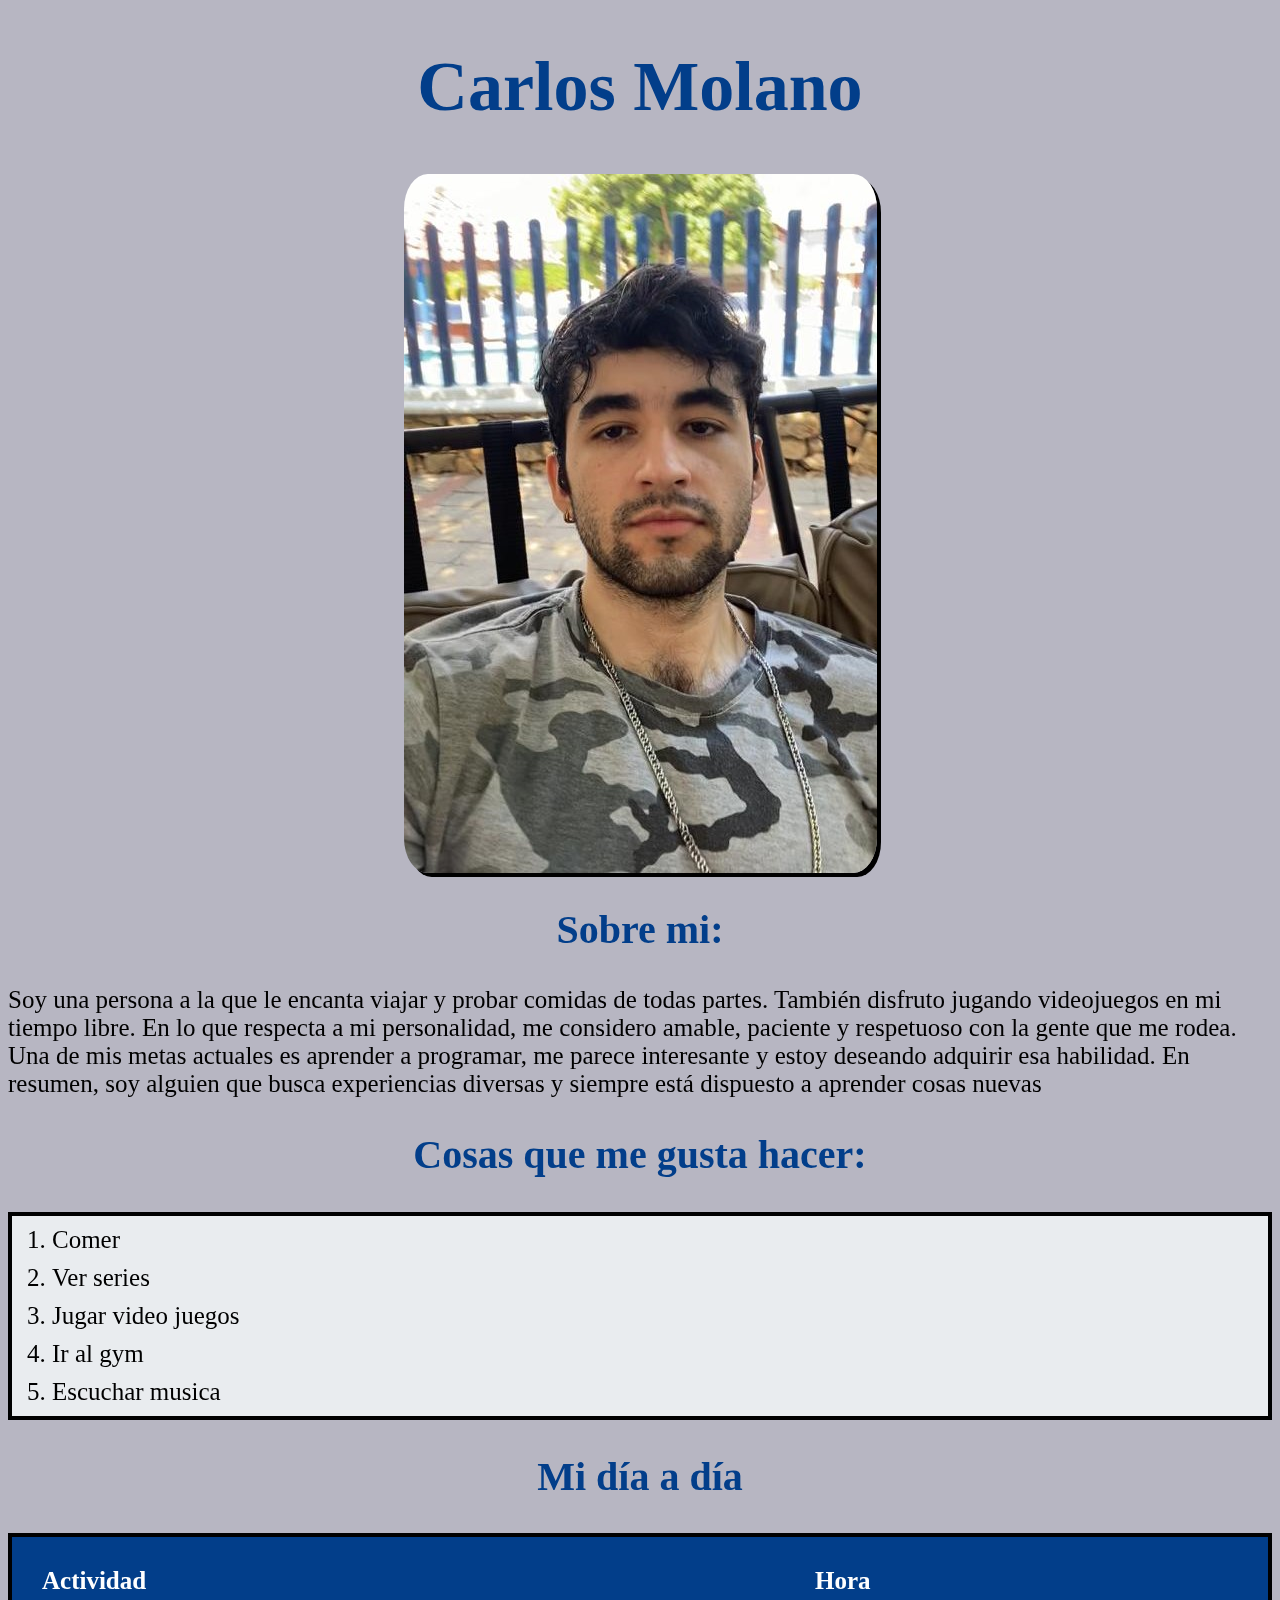
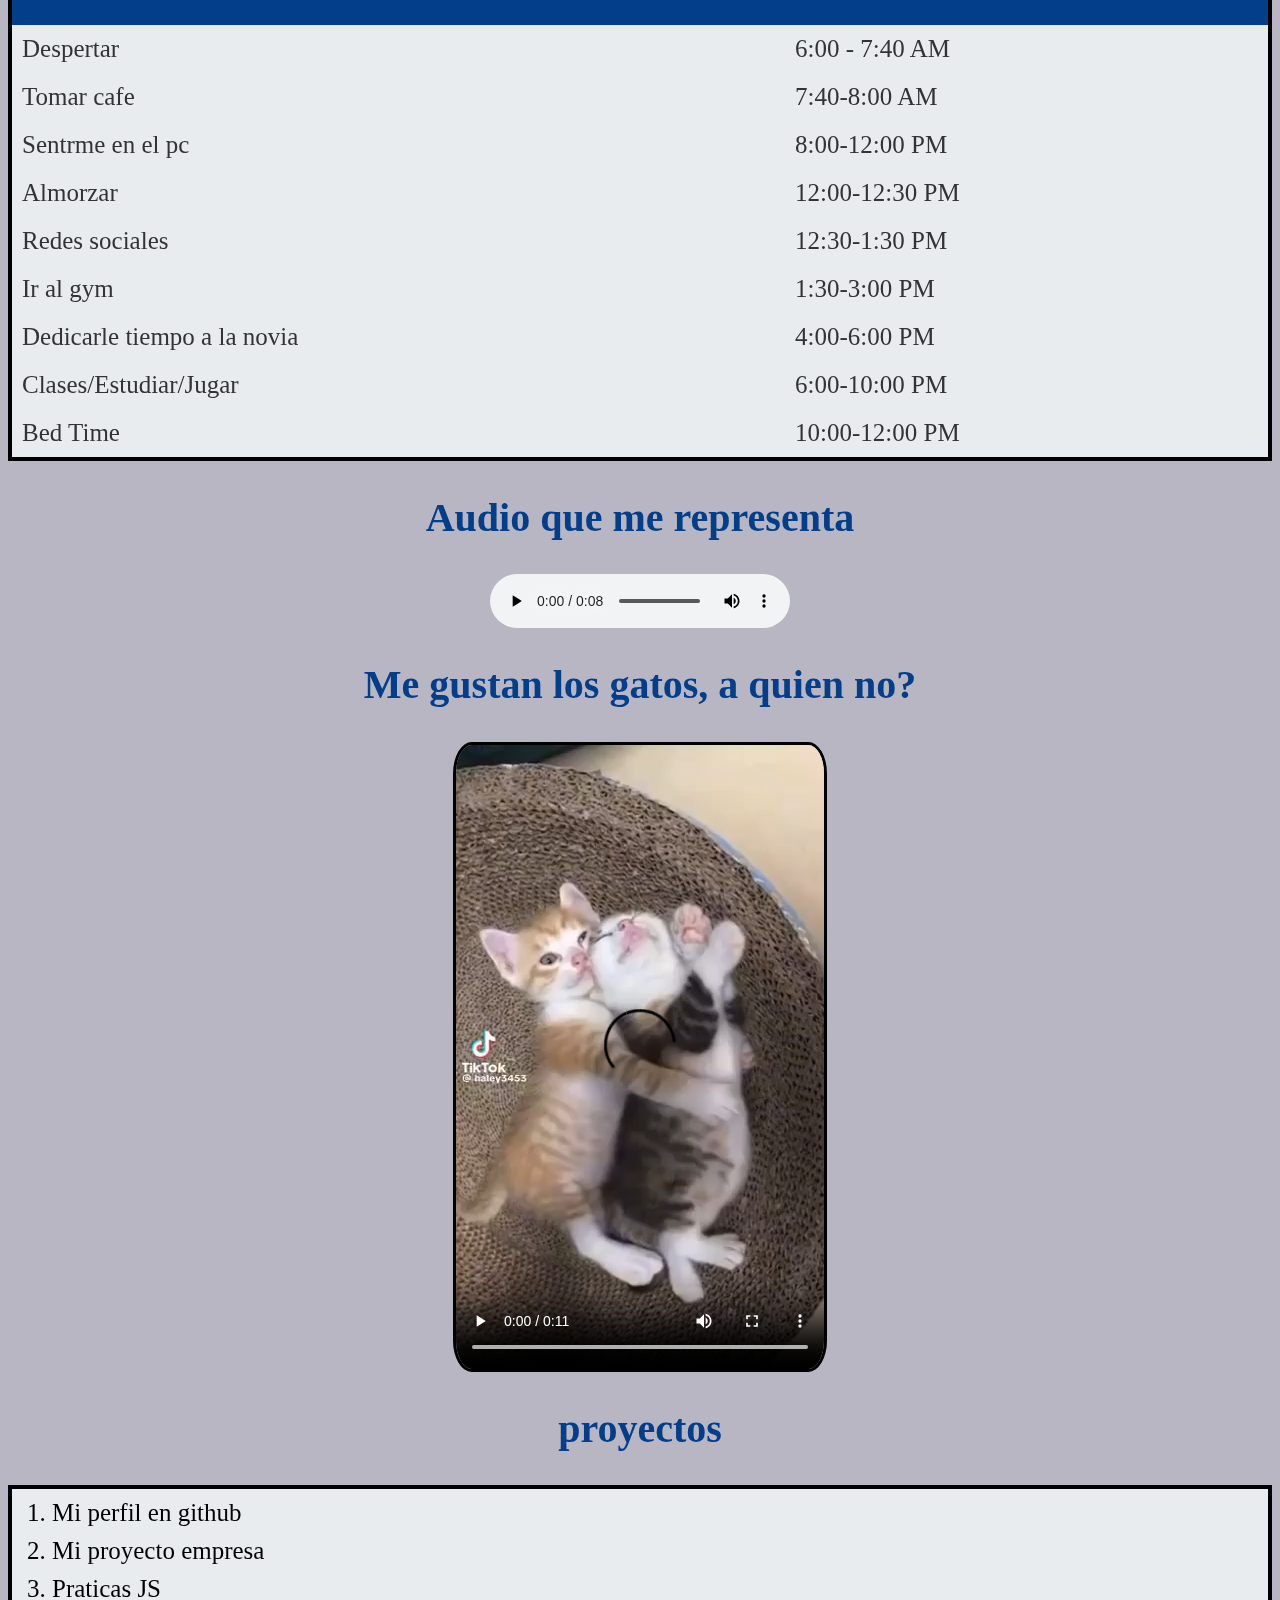
<file: index.html>
<!DOCTYPE html>
<html lang="es">
<head>
    <meta charset="UTF-8">
    <meta name="viewport" content="width=device-width, initial-scale=1.0">
    <title>Document</title>
    <link rel="stylesheet" href="style.css">
</head>
<body>

    <h1>Carlos Molano</h1>
    <img src="assets/mi-foto.jpg" alt="imagen sobre mi">

    <h2>Sobre mi:</h2>
    <p>Soy una persona a la que le encanta viajar y probar comidas de todas partes.
      También disfruto jugando videojuegos en mi tiempo libre. En lo que respecta a mi personalidad,
      me considero amable, paciente y respetuoso con la gente que me rodea.
      Una de mis metas actuales es aprender a programar, me parece interesante y estoy deseando adquirir esa habilidad.
      En resumen, soy alguien que busca experiencias diversas y siempre está dispuesto a aprender cosas nuevas</p>

    <h2>Cosas que me gusta hacer:</h2>
    <ol>
        <li>Comer</li>
        <li>Ver series</li>
        <li>Jugar video juegos</li>
        <li>Ir al gym</li>
        <li>Escuchar musica</li>
    </ol>

    <h2>Mi día a día</h2>
    <table>
      <thead>
        <tr>
          <th>Actividad</th>
          <th>Hora</th>
        </tr>
      </thead>
      <tbody>
        <tr>
          <td>Despertar</td>
          <td>6:00 - 7:40 AM</td>          
        </tr>
        <tr>
          <td>Tomar cafe</td>
          <td>7:40-8:00 AM</td>          
        </tr>
        <tr>
          <td>Sentrme en el pc</td>
          <td>8:00-12:00 PM</td>        
        </tr>
        <tr>
            <td>Almorzar</td>
            <td>12:00-12:30 PM</td>        
          </tr>
          <tr>
            <td>Redes sociales</td>
            <td>12:30-1:30 PM</td>        
          </tr>
          <tr>
            <td>Ir al gym</td>
            <td>1:30-3:00 PM</td>        
          </tr>
          <tr>
            <td>Dedicarle tiempo a la novia</td>
            <td>4:00-6:00 PM</td>        
          </tr>
          <tr>
            <td>Clases/Estudiar/Jugar</td>
            <td>6:00-10:00 PM</td>        
          </tr>
          <tr>
            <td>Bed Time</td>
            <td>10:00-12:00 PM</td>        
          </tr>
      </tbody>
    </table>

    <h2>Audio que me representa</h2>
    <audio src="assets/que_me_importa.mp3" controls></audio>
    
    <h2>Me gustan los gatos, a quien no?</h2>
    <video src="assets/gatitos.mp4" controls></video>

    <h2>proyectos</h2>
    <ol>
      <li><a href="https://github.com/carmobu" target="_blank">Mi perfil en github</a></li>
      <li><a href="https://carmobu.github.io/web/" target="_blank">Mi proyecto empresa</a></li>
      <li><a href="https://carmobu.github.io/practicasJs/" target="_blank">Praticas JS</a></li>      
  </ol>

</body>
</html>
</file>
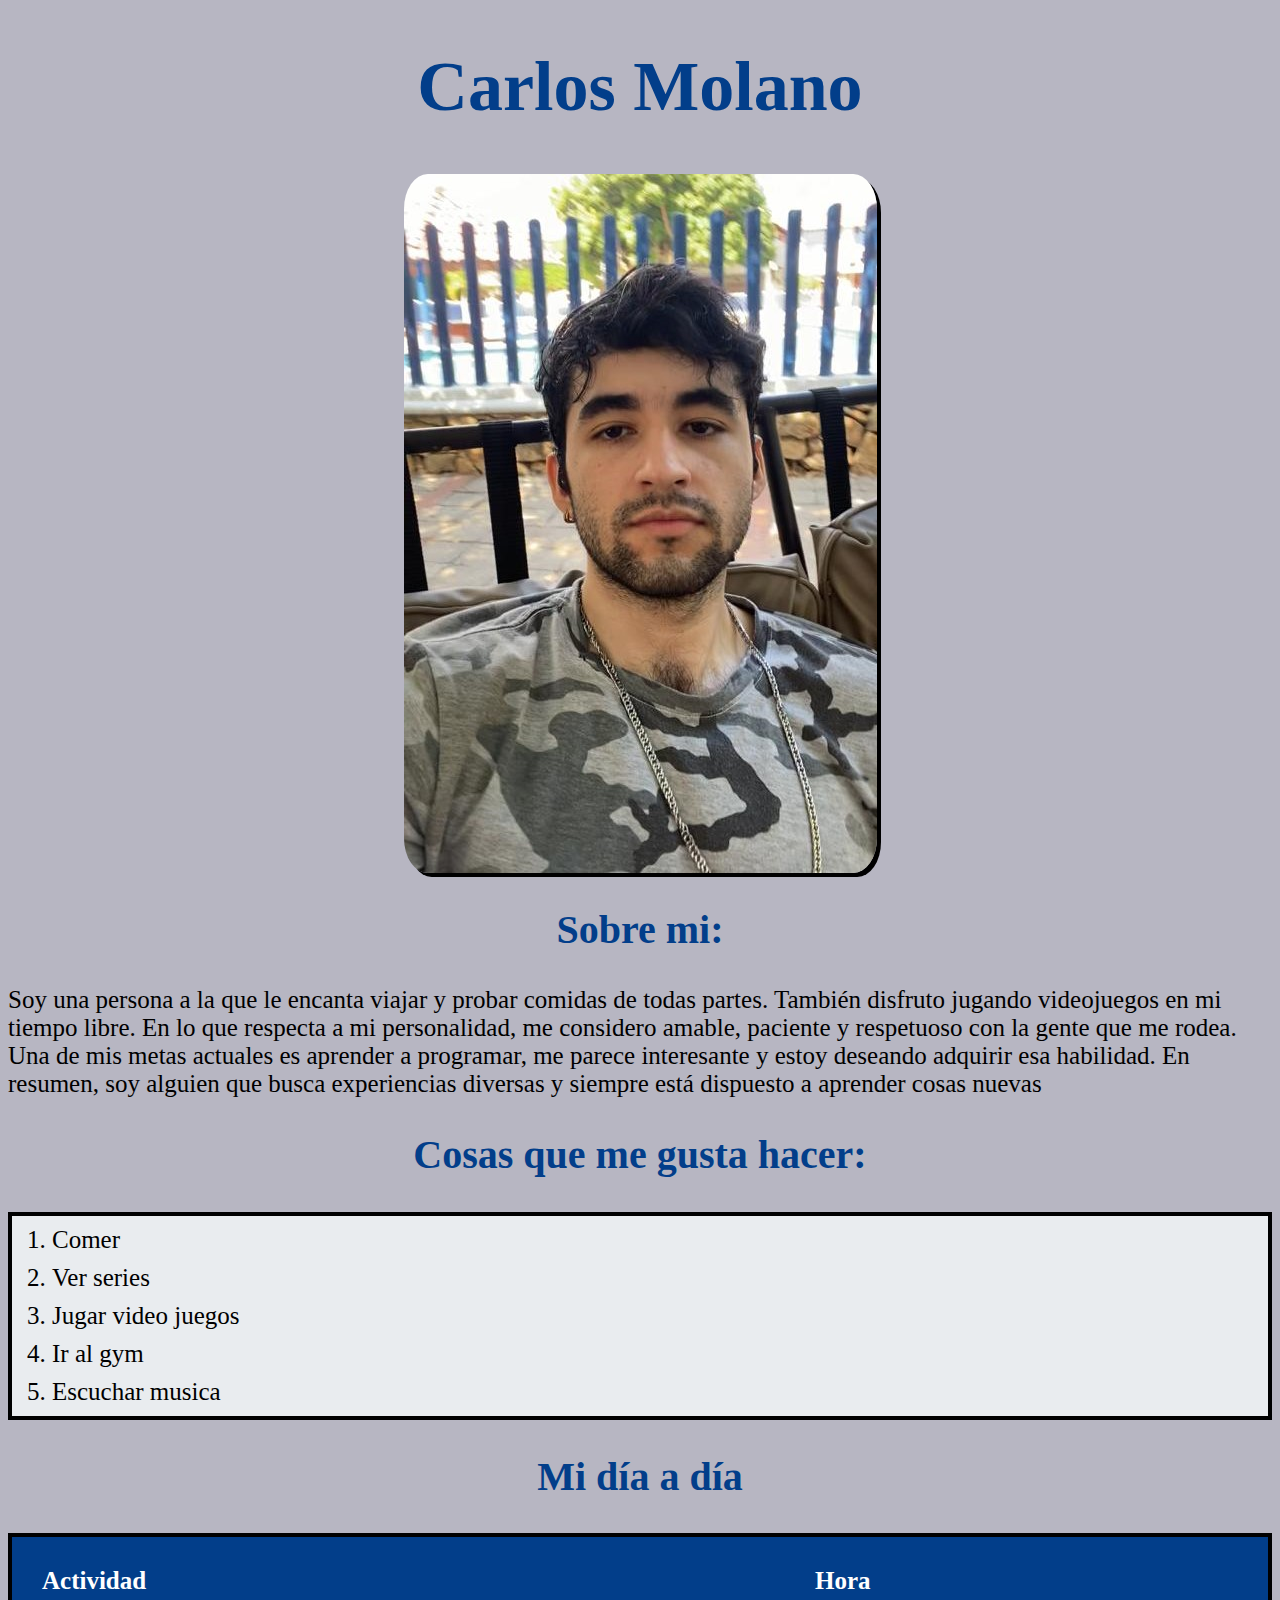
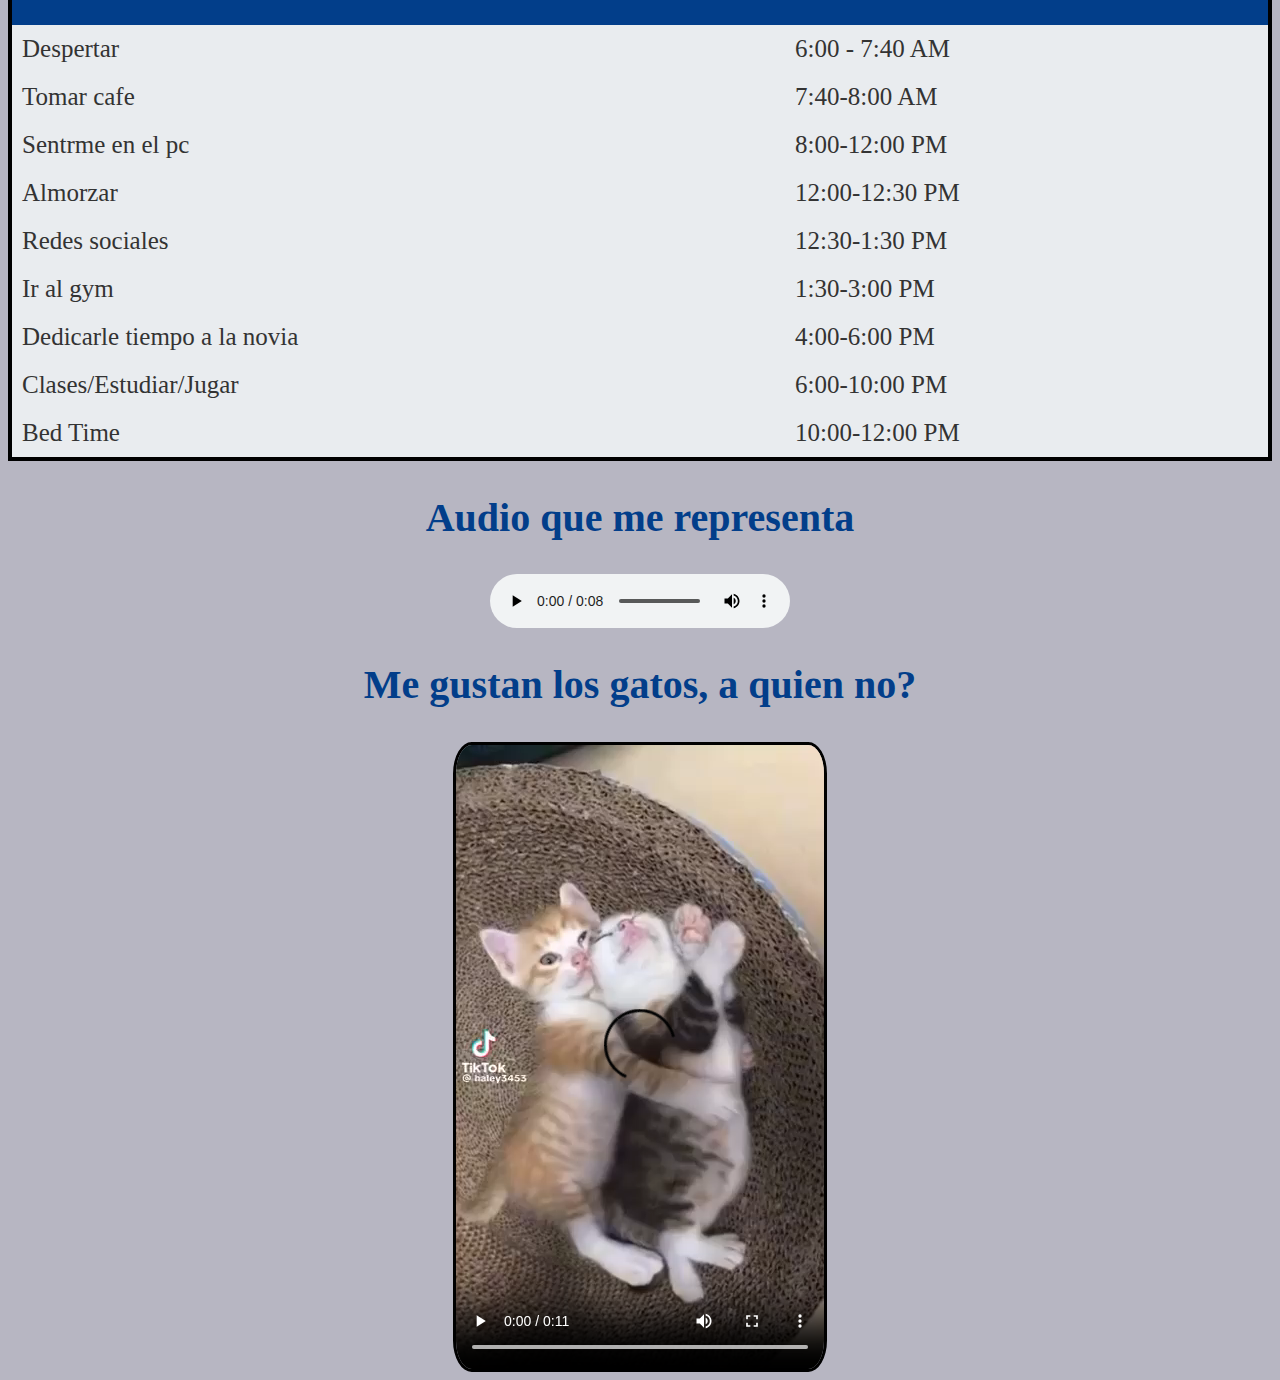
<file: index1.html>
<!DOCTYPE html>
<html lang="es">
<head>
    <meta charset="UTF-8">
    <meta name="viewport" content="width=device-width, initial-scale=1.0">
    <title>Document</title>
    <link rel="stylesheet" href="style.css">
</head>
<body>

    <h1>Carlos Molano</h1>
    <img src="assets/mi-foto.jpeg" alt="imagen sobre mi">

    <h2>Sobre mi:</h2>
    <p>Soy una persona a la que le encanta viajar y probar comidas de todas partes.
      También disfruto jugando videojuegos en mi tiempo libre. En lo que respecta a mi personalidad,
      me considero amable, paciente y respetuoso con la gente que me rodea.
      Una de mis metas actuales es aprender a programar, me parece interesante y estoy deseando adquirir esa habilidad.
      En resumen, soy alguien que busca experiencias diversas y siempre está dispuesto a aprender cosas nuevas</p>

    <h2>Cosas que me gusta hacer:</h2>
    <ol>
        <li>Comer</li>
        <li>Ver series</li>
        <li>Jugar video juegos</li>
        <li>Ir al gym</li>
        <li>Escuchar musica</li>
    </ol>

    <h2>Mi día a día</h2>
    <table>
      <thead>
        <tr>
          <th>Actividad</th>
          <th>Hora</th>
        </tr>
      </thead>
      <tbody>
        <tr>
          <td>Despertar</td>
          <td>6:00 - 7:40 AM</td>          
        </tr>
        <tr>
          <td>Tomar cafe</td>
          <td>7:40-8:00 AM</td>          
        </tr>
        <tr>
          <td>Sentrme en el pc</td>
          <td>8:00-12:00 PM</td>        
        </tr>
        <tr>
            <td>Almorzar</td>
            <td>12:00-12:30 PM</td>        
          </tr>
          <tr>
            <td>Redes sociales</td>
            <td>12:30-1:30 PM</td>        
          </tr>
          <tr>
            <td>Ir al gym</td>
            <td>1:30-3:00 PM</td>        
          </tr>
          <tr>
            <td>Dedicarle tiempo a la novia</td>
            <td>4:00-6:00 PM</td>        
          </tr>
          <tr>
            <td>Clases/Estudiar/Jugar</td>
            <td>6:00-10:00 PM</td>        
          </tr>
          <tr>
            <td>Bed Time</td>
            <td>10:00-12:00 PM</td>        
          </tr>
      </tbody>
    </table>

    <h2>Audio que me representa</h2>
    <audio src="assets/que_me_importa.mp3" controls></audio>
    
    <h2>Me gustan los gatos, a quien no?</h2>
    <video src="assets/gatitos.mp4" controls></video>
    
</body>
</html>
</file>
<file: style.css>
body {
    background-color: #B7B6C2; /* Hace que el fondo de la pagina sea gris */
}

h1 {
    color: #023E8A; /* Hace que el color del texto sea azul oscuro. */
    text-align: center; /* Centra el texto horizontalmente. */
    font-size: 70px; /* Establece el tamaño de fuente en 70 píxeles. */
    font-family: serif; /* Define la fuente de tipo de letra a una fuente serif. */
}

img {
    display: block; /* Hace que la imagen sea un bloque . */
    margin: auto; /* Centra la imagen horizontalmente en su contenedor. */
    border-radius: 5%; /* Aplica un borde redondeado a la imagen. */
    box-shadow: 4px 4px black; /* Agrega una sombra de 4 píxeles en la dirección X y 4 píxeles en la dirección Y, de color negro. */
}

h2 {
    color: #023E8A; /* Hace que el color del texto sea azul oscuro. */
    text-align: center; /* Centra el texto horizontalmente. */
    font-family: serif; /* Hace que la fuente de tipo de letra sea serif. */
    font-size: 40px; /* Establece el tamaño de fuente en 40 píxeles. */
}

p {
    font-family: serif; /* Define la fuente de tipo de letra a una fuente serif. */
    font-size: 25px; /* Establece el tamaño de fuente en 25 píxeles. */
    color: black; /* Define el color del texto en negro. */
}

ol {  /* la caja de la lista */
    background-color: #E9ECEF; /* Establece el color de fondo de la lista */
    border: 4px solid black; /* Agrega un borde de 4 píxeles de ancho, sólido y de color negro alrededor de la lista. */
    
}


li {  /* los items de la lista */
    margin: 10px 0; /* Establece un margen superior e inferior de 20 píxeles en la parte de los items de la lista*/
    font-family: serif; /* Define la fuente de tipo de letra a una fuente serif. */
    font-size: 25px; /* Establece el tamaño de fuente en 25 píxeles. */
    color: black; /* Define el color del texto en negro. */
}


table {   /* la tabla en general */
    width: 100%; /* Hace que el ancho del elemento al 100% del ancho de su contenedor. */
    border-collapse: collapse; /* Colapsa los bordes de las celdas en tablas, evitando espacios entre ellas. */
    margin: 20px 0; /* Establece un margen superior e inferior de 20 píxeles */
    font-family: serif; /* Define la fuente de tipo de letra a una fuente serif */
    font-size: 25px; /* Hace que el tamaño de fuente en 25 píxeles. */
    border: 4px solid black; /* Hace que un borde de 4 píxeles de ancho, sólido y de color negro alrededor del elemento. */

}

th {     /* Encabezado de la tabla */
    background-color: #023E8A; /* Color de fondo */
    color: #fff; /* Color del texto */
    font-weight: bold; /* Texto en negritas */
    padding: 30px; /* Espaciado interno */
    text-align: left; /* Alineación del texto */
  }

  td {  /* los items de la tabla */
    background-color: #E9ECEF; /* Color de fondo alternativo */
    color: #333; /* Color del texto */
    padding: 10px; /* Espaciado interno */
    text-align: left;
    
  }

  audio {
    display: block; /* Hace que el elemento de audio sea un bloque */
    margin: auto; /* Centra el elemento de audio */
}


video {
    display: block; /* Hace que el elemento de video sea un bloque */
    margin: auto; /* Centra el elemento de video */
    border: 3px solid black; /* Agrega un borde de 3 píxeles de ancho, sólido y de color negro alrededor del video. */
    border-radius: 5%; /* Aplica un borde redondeado al video. */
}

a{
    text-decoration: none;
    color: #000;
}
a:hover {
    transition: color 0.3s ease-in-out, font-size 0.3s ease-in-out;
    color: #023E8A;
    font-size: 40px;    
  }
</file>
